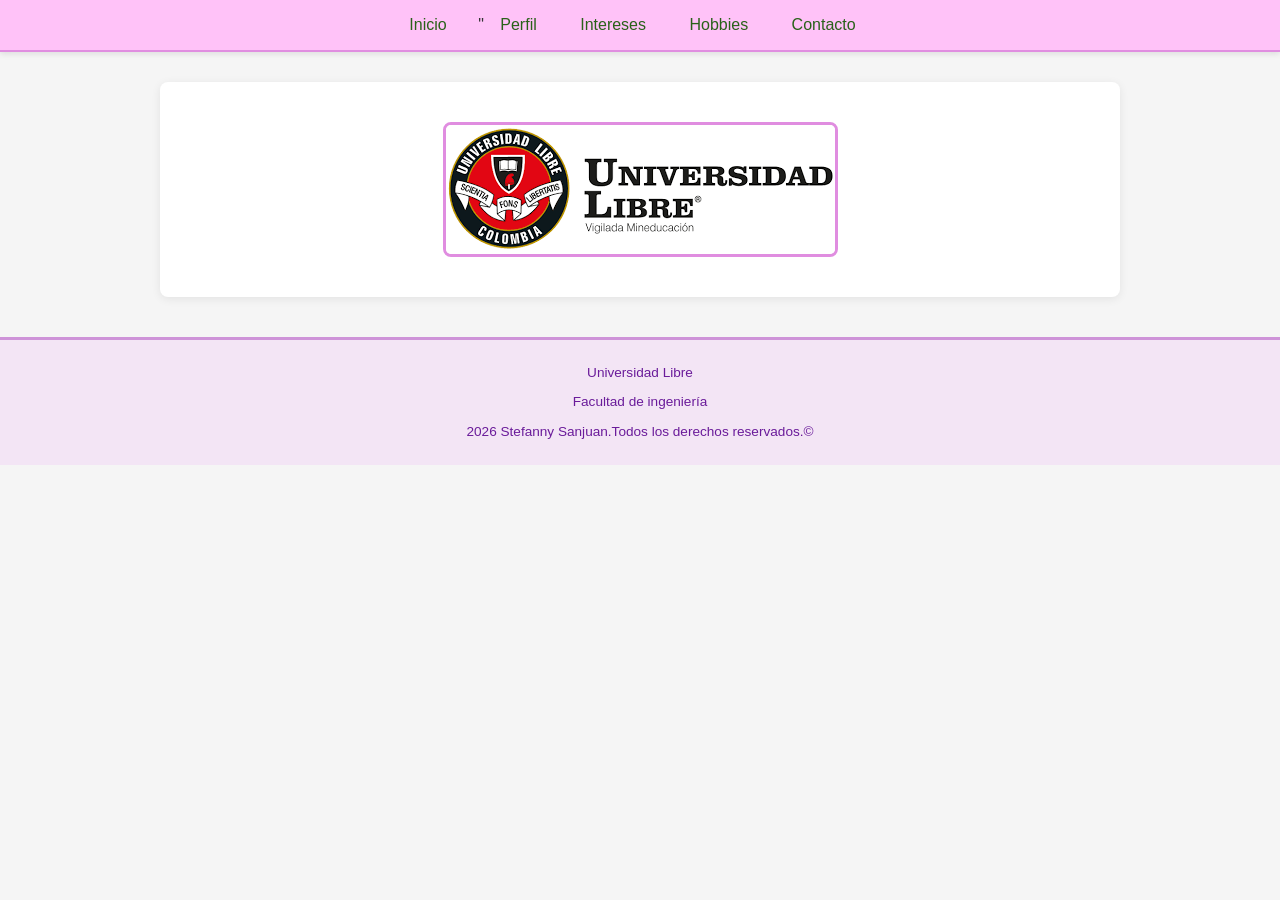
<file: index.html>
<!DOCTYPE html>
<html lang="es">
<head>
    <meta charset="UTF-8">
    <meta name="viewport" content="width=device-width, initial-scale=1.0">
    <title>Pagina web </title>
    <link rel="stylesheet" href="css/style.css">
</head>
<body>
    <header> <!--encabezado-->
<nav> <!--permite navegacion dentro de la misma pagina web-->
<a href="index.html">Inicio</a> <!--Hace un salto a diferentes paginas-->"
<a href="perfil.html">Perfil</a> <!--El blanco es el que se muestra en la pag web-->
<a href="interes.html">Intereses</a>
<a href="hobbies.html">Hobbies</a>
<a href="contacto.html">Contacto</a>



</nav>

    </header>
    <main>
     <a><img src="img/unilibre.png"></a>



    </main>
    <footer>
    <p>Universidad Libre </p>
    <p>Facultad de ingeniería</p>
    <p>2026 Stefanny Sanjuan.Todos los derechos reservados.&copy;</p>


    </footer>
</body>
</html>
</file>
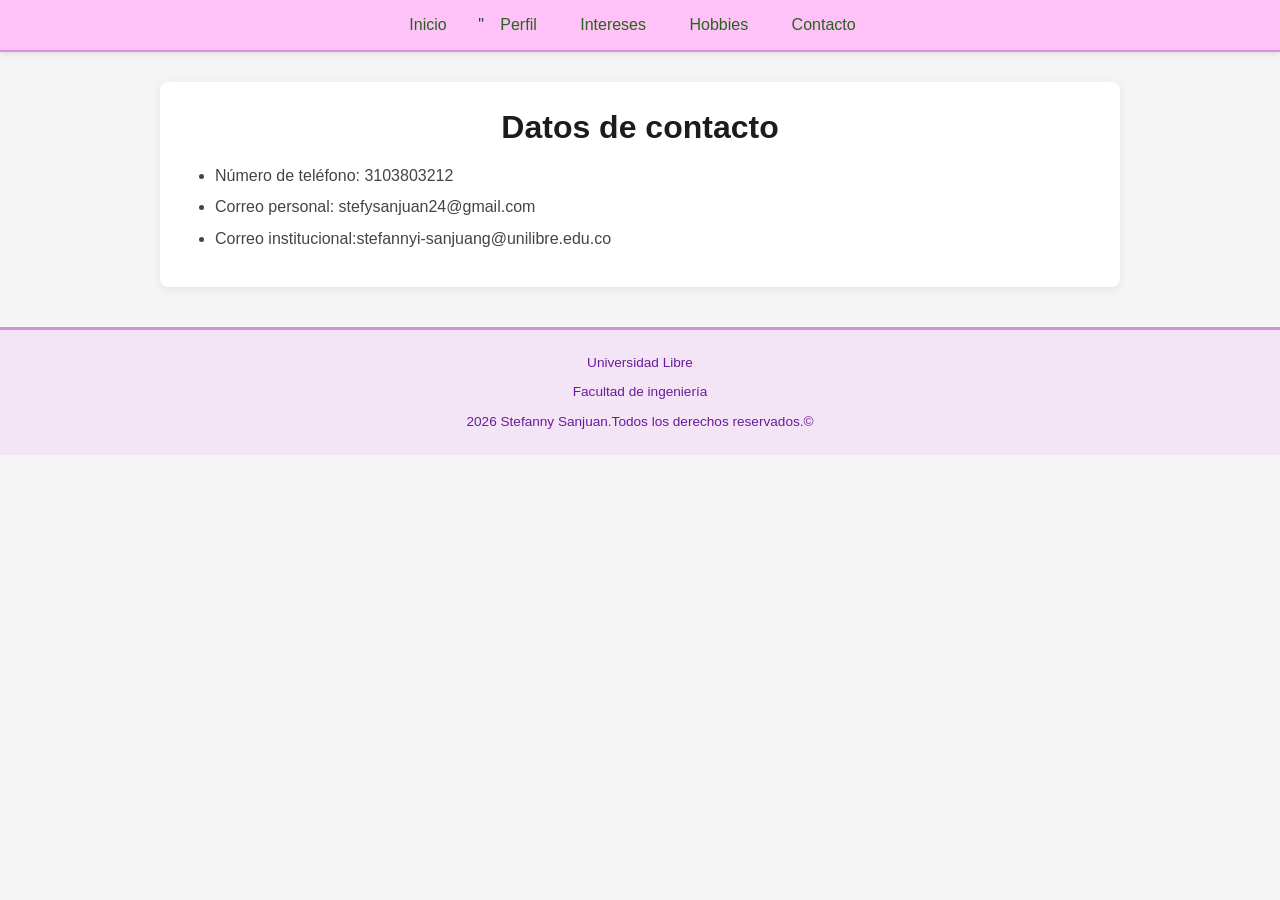
<file: contacto.html>
<!DOCTYPE html>
<html lang="es">
<head>
    <meta charset="UTF-8">
    <meta name="viewport" content="width=device-width, initial-scale=1.0">
    <title>Pagina web </title>
 <link rel="stylesheet" href="css/style.css">
</head>
<body>
    <header> <!--encabezado-->
<nav> <!--permite navegacion dentro de la misma pagina web-->
<a href="index.html">Inicio</a> <!--Hace un salto a diferentes paginas-->"
<a href="perfil.html">Perfil</a> <!--El blanco es el que se muestra en la pag web-->
<a href="interes.html">Intereses</a>
<a href="hobbies.html">Hobbies</a>
<a href="contacto.html">Contacto</a>
</nav>
  </header>
    <main>
<h1 style="color: #1f1b1b; text-align: center;">Datos de contacto</h1>
<ul>
        <li>Número de teléfono: 3103803212</li>
        <li>Correo personal: stefysanjuan24@gmail.com</li>
        <li>Correo institucional:stefannyi-sanjuang@unilibre.edu.co
    </ul>
    </main>
    <footer>
    <p>Universidad Libre </p>
    <p>Facultad de ingeniería</p>
    <p>2026 Stefanny Sanjuan.Todos los derechos reservados.&copy;</p>
    </footer>
</file>
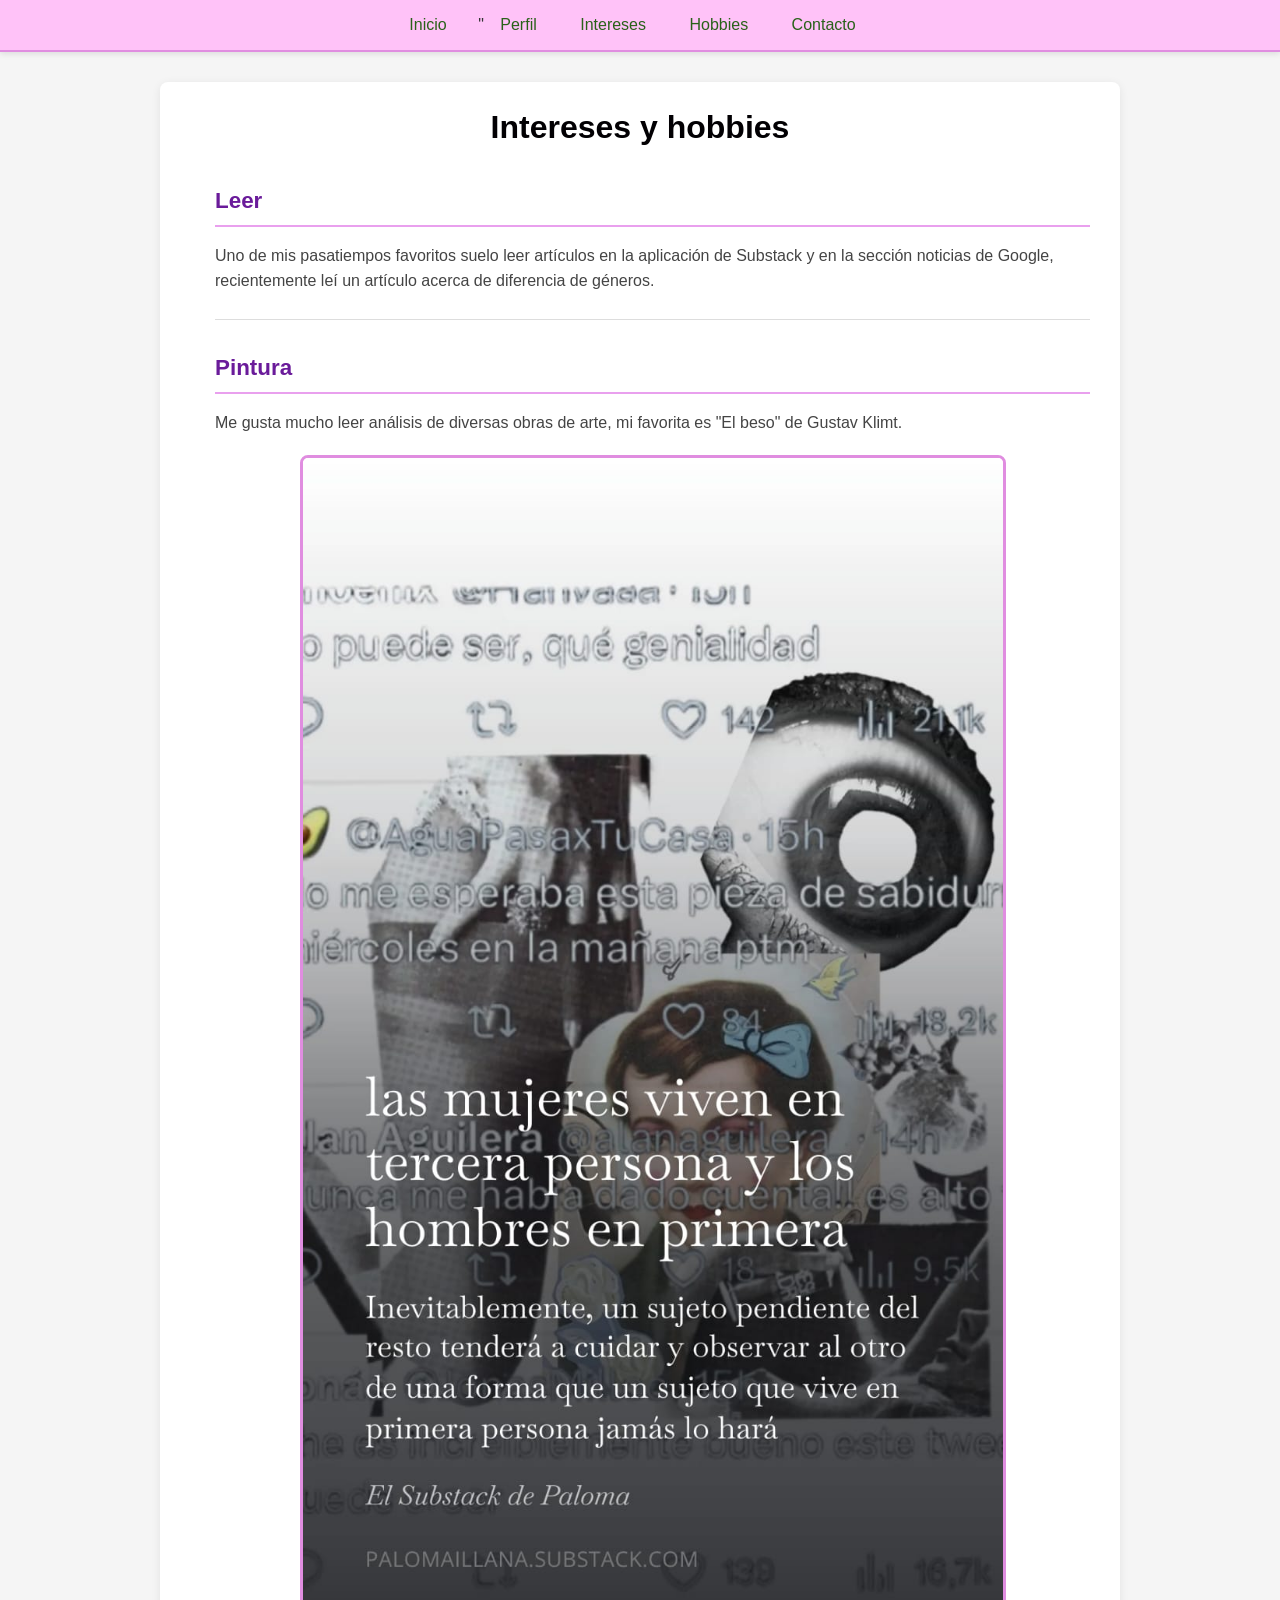
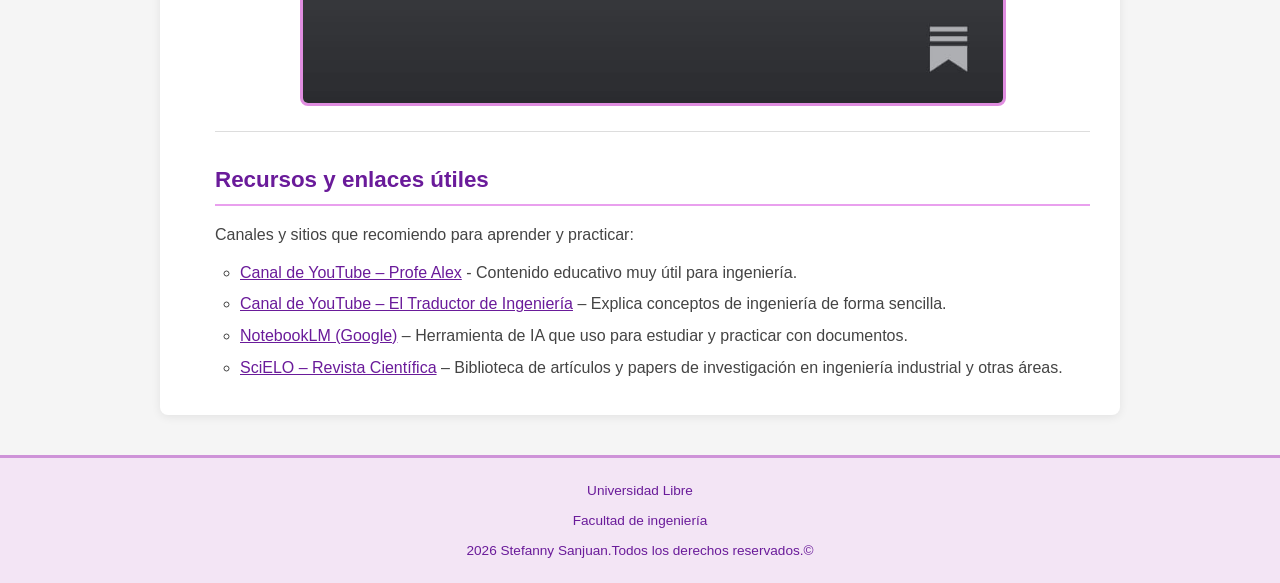
<file: hobbies.html>
<!DOCTYPE html>
<html lang="es">
<head>
    <meta charset="UTF-8">
    <meta name="viewport" content="width=device-width, initial-scale=1.0">
    <title>Pagina web </title>
 <link rel="stylesheet" href="css/style.css">
</head>
<body>
    <header> <!--encabezado-->
<nav> <!--permite navegacion dentro de la misma pagina web-->
<a href="index.html">Inicio</a> <!--Hace un salto a diferentes paginas-->"
<a href="perfil.html">Perfil</a>
<a href="interes.html">Intereses</a>
<a href="hobbies.html">Hobbies</a>
<a href="contacto.html">Contacto</a>

</nav>

    </header>
    <main>
  <h1 style="color: #020003; text-align: center;">Intereses y hobbies</h1>
    <ul>
    <h2> Leer </h2>
    <p> Uno de mis pasatiempos favoritos suelo leer artículos en la aplicación de Substack y en la sección
         noticias de Google, recientemente leí un artículo acerca de diferencia de géneros.
    <hr>
      <h2>Pintura</h2>
      <p>Me gusta mucho leer análisis de diversas obras de arte, mi favorita es "El beso" de Gustav Klimt.</p>
         <a><img src="img/substack.png"></a>  
     <hr>
         <h2>Recursos y enlaces útiles</h2>
    <p>Canales y sitios que recomiendo para aprender y practicar:</p>

    <ul>
        <li>
            <a href="https://www.youtube.com/@MatematicasprofeAlex" target="_blank">Canal de YouTube – Profe Alex</a>
             - Contenido educativo muy útil para ingeniería.
        </li>
        <li>
            <a href="https://www.youtube.com/@eltraductor_ok" target="_blank">Canal de YouTube – El Traductor de Ingeniería</a>
            – Explica conceptos de ingeniería de forma sencilla.
        </li>
        <li>
            <a href="https://notebooklm.google/" target="_blank">NotebookLM (Google)</a>
            – Herramienta de IA que uso para estudiar y practicar con documentos.
        </li>
        <li>
            <a href="https://www.scielo.org/es/" target="_blank">SciELO – Revista Científica</a>
            – Biblioteca de artículos y papers de investigación en ingeniería industrial y otras áreas.
        </li>
    </ul>

    </main>
    <footer>
    <p>Universidad Libre </p>
    <p>Facultad de ingeniería</p>
    <p>2026 Stefanny Sanjuan.Todos los derechos reservados.&copy;</p>


    </footer>
</body>
</html>
</file>
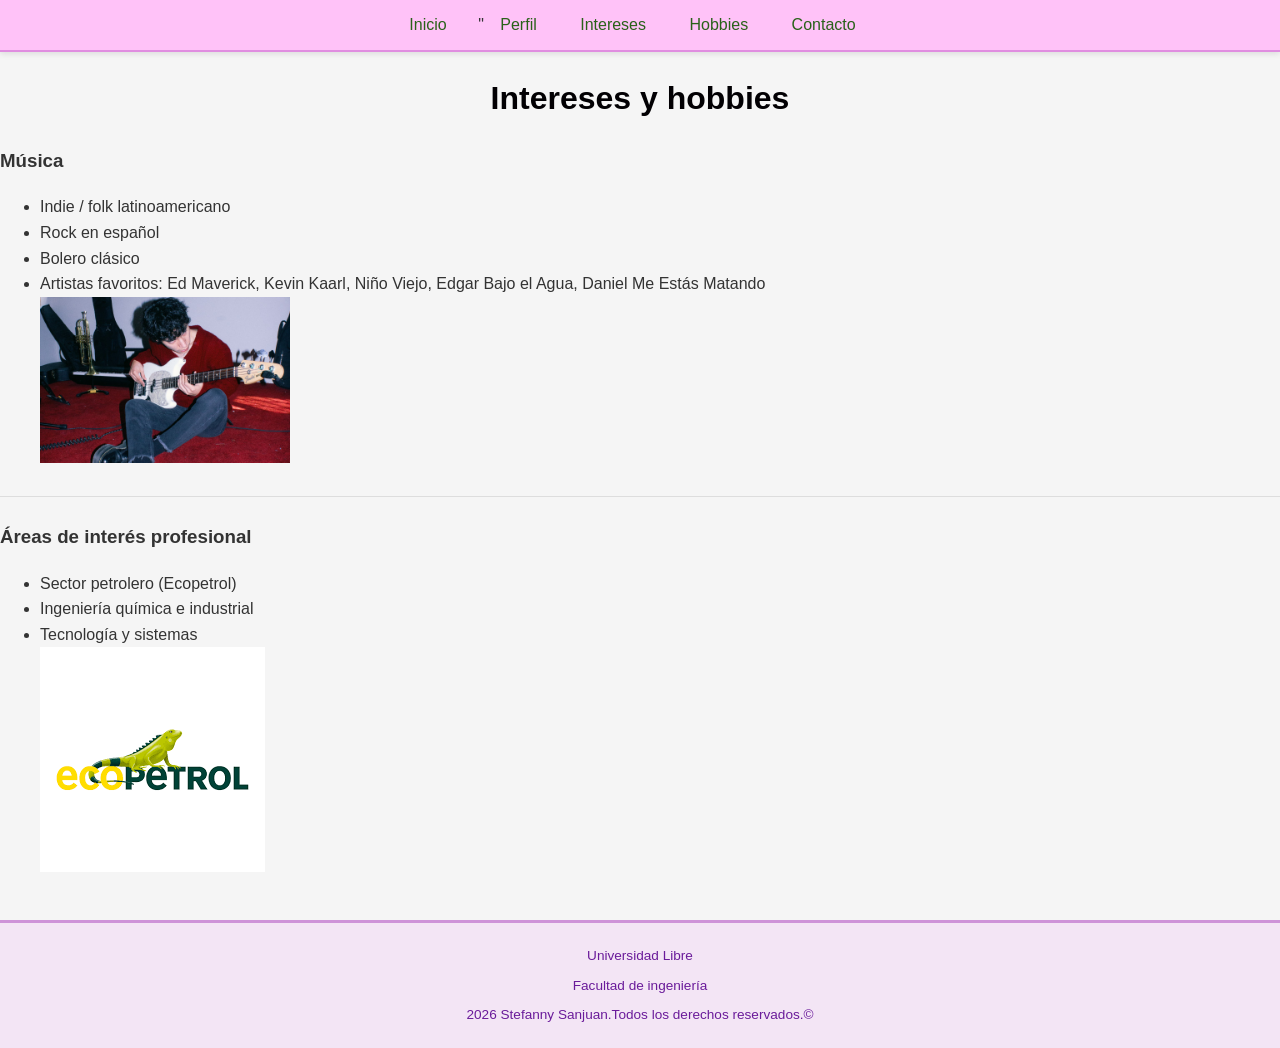
<file: interes.html>
<!DOCTYPE html>
<html lang="es">
<head>
    <meta charset="UTF-8">
    <meta name="viewport" content="width=device-width, initial-scale=1.0">
    <title>Pagina web </title>
     <link rel="stylesheet" href="css/style.css">
</head>
<body>
    <header> <!--encabezado-->
<nav> <!--permite navegacion dentro de la misma pagina web-->
<a href="index.html">Inicio</a> <!--Hace un salto a diferentes paginas-->"
<a href="perfil.html">Perfil</a> <!--El blanco es el que se muestra en la pag web-->
<a href="interes.html">Intereses</a>
<a href="hobbies.html">Hobbies</a>
<a href="contacto.html">Contacto</a>



</nav>

    </header>
     <h1 style="color: #020003; text-align: center;">Intereses y hobbies</h1>

    <h3> Música</h3>
    <ul>

        <li>Indie / folk latinoamericano</li>
        <li>Rock en español</li>
        <li>Bolero clásico</li>
        <li>Artistas favoritos: Ed Maverick, Kevin Kaarl, Niño Viejo, Edgar Bajo el Agua, Daniel Me Estás Matando</li>
         <a><img src="img/eduardo.jpg" class="img-pequeña"></a>

    </ul>
<hr>
    <h3>Áreas de interés profesional</h3>
    <ul>
        <li>Sector petrolero (Ecopetrol)</li>
        <li>Ingeniería química e industrial</li>
        <li>Tecnología y sistemas</li>
         <a><img src="img/ecopetrol.png"></a>
    </ul>


    </main>
    <footer>
    <p>Universidad Libre </p>
    <p>Facultad de ingeniería</p>
    <p>2026 Stefanny Sanjuan.Todos los derechos reservados.&copy;</p>


    </footer>
</body>
</html>
</file>
<file: css/style.css>
body {
    font-family: 'Segoe UI', Arial, sans-serif; 
    font-size: 16px;                            
    color: #333333;                              
    line-height: 1.6;                            
    margin: 0;                                   
    padding: 0;                                
    background-color: #f5f5f5;                   
}

nav {
    background-color: rgb(255, 194, 248);  
    padding: 12px 20px;                    
    text-align: center;                    
    position: sticky;                   
    top: 0;                               
    z-index: 100;                          
    border-bottom: 2px solid #e08de0;       
    box-shadow: 0 2px 6px rgba(0,0,0,0.1); 

}
nav a {
    color: rgb(41, 97, 25);         /* Color del texto del link */
    text-decoration: none;          /* Tipografia: quita el subrayado */
    margin-right: 15px;             /* MARGIN: separa cada link del siguiente */
    padding: 6px 12px;              /* PADDING: espacio interno */
    border-radius: 4px;             /* BORDER: redondea las esquinas */
    font-size: 16px;                /* Tipografia: tamano del texto */
    transition: background-color 0.2s; /* Animacion suave */
}

nav a:hover {
    text-decoration: underline;
    background-color: rgba(41, 97, 25, 0.1);
}


/* ============================================================
   MODELO DE CAJA aplicado al MAIN (contenido principal)
   ============================================================
   - max-width    -> limita el ancho del contenido
   - margin: auto -> MARGIN automatico a los lados = centra el bloque
   - padding      -> PADDING: espacio interno
   ============================================================ */
main {
    text-align: center;
    max-width: 900px;
    margin: 30px auto;         /* MARGIN: 30px arriba/abajo, auto lados = centrado */
    padding: 20px 30px;        /* PADDING: espacio interno */
    background-color: #ffffff;
    border-radius: 8px;
    box-shadow: 0 2px 10px rgba(0,0,0,0.08);
}

/* ============================================================
   IMAGENES dentro del main
   ============================================================
   - max-width: 80%  -> la imagen nunca ocupa mas del 80%
   - height: auto    -> altura proporcional (no se deforma)
   - display: block  -> permite centrarla con margin: auto
   - margin: auto    -> MARGIN: centra la imagen horizontalmente
   - border-radius   -> BORDER: esquinas redondeadas
   ============================================================ */
main img {
    max-width: 80%;
    height: auto;
    display: block;
    margin: 20px auto;          /* MARGIN: centra la imagen */
    border-radius: 8px;
    border: 3px solid #e08de0;  /* BORDER: borde rosado decorativo */
}

.img-pequeña {
    max-width: 250px;   /* tamaño fijo máximo en píxeles */
    height: auto;       /* se ajusta proporcionalmente */
}
/* ============================================================
   MODELO DE CAJA aplicado a TITULOS (h1, h2, h3)
   ============================================================
   - margin-bottom  -> MARGIN: espacio debajo del titulo
   - padding-bottom -> PADDING: espacio entre texto y borde inferior
   - border-bottom  -> BORDER: linea decorativa debajo
   ============================================================ */
main h1 {
    color: #e9a0ee;
    font-size: 2rem;
    margin-top: 0;
    margin-bottom: 10px;
}

main h2 {
    color: #6a1b9a;
    font-size: 1.4rem;
    margin-top: 30px;           /* MARGIN: separa del elemento anterior */
    margin-bottom: 8px;         /* MARGIN: espacio debajo */
    padding-bottom: 6px;        /* PADDING: espacio entre texto y la linea */
    border-bottom: 2px solid #e9a0ee; /* BORDER: linea rosada */
    text-align: left;
}

main h3 {
    color: #388e3c;
    font-size: 1.2rem;
    margin-top: 20px;
    margin-bottom: 6px;
    text-align: left;
}


/* ============================================================
   MODELO DE CAJA aplicado a PARRAFOS
   ============================================================
   - margin-bottom -> espacio externo debajo de cada parrafo
   ============================================================ */
main p {
    text-align: left;
    margin-bottom: 12px;
    color: #444;
}


/* ============================================================
   MODELO DE CAJA aplicado a LISTAS
   ============================================================
   - margin       -> MARGIN: espacio externo
   - padding-left -> PADDING: espacio interno izquierdo (para las vinetas)
   ============================================================ */
main ul {
    text-align: left;
    margin: 10px 0 15px 0;
    padding-left: 25px;     /* PADDING: espacio para que aparezcan las vinetas */
}

main li {
    margin-bottom: 6px;     /* MARGIN: espacio entre cada item */
    color: #444;
}


/* ============================================================
   MODELO DE CAJA aplicado a HR (linea horizontal)
   ============================================================ */
hr {
    margin: 25px 0;
    border: none;
    border-top: 1px solid #ddd;
}


/* ============================================================
   FLEXBOX (Caja 5 del mapa) aplicado al FOOTER
   ============================================================
   - display: flex      -> activa flexbox
   - flex-direction     -> columna = elementos en vertical
   - justify-content    -> centrado en eje principal
   - align-items        -> centrado en eje secundario
   ============================================================ */
footer {
    text-align: center;
    background-color: #f3e5f5;
    padding: 20px 10px;         /* PADDING: espacio interno del footer */
    margin-top: 40px;           /* MARGIN: espacio encima del footer */
    border-top: 3px solid #ce93d8; /* BORDER: linea morada arriba */

    /* FLEXBOX */
    display: flex;
    flex-direction: column;     /* flex-direction: apila elementos verticalmente */
    justify-content: center;    /* justify-content: centra en eje vertical */
    align-items: center;        /* align-items: centra en eje horizontal */
    gap: 4px;
}

footer p {
    margin: 2px 0;
    font-size: 0.85rem;
    color: #6a1b9a;
}


/* Links dentro del contenido */
main a {
    color: #6a1b9a;
    text-decoration: underline;
}

main a:hover {
    color: #388e3c;
}
</file>
